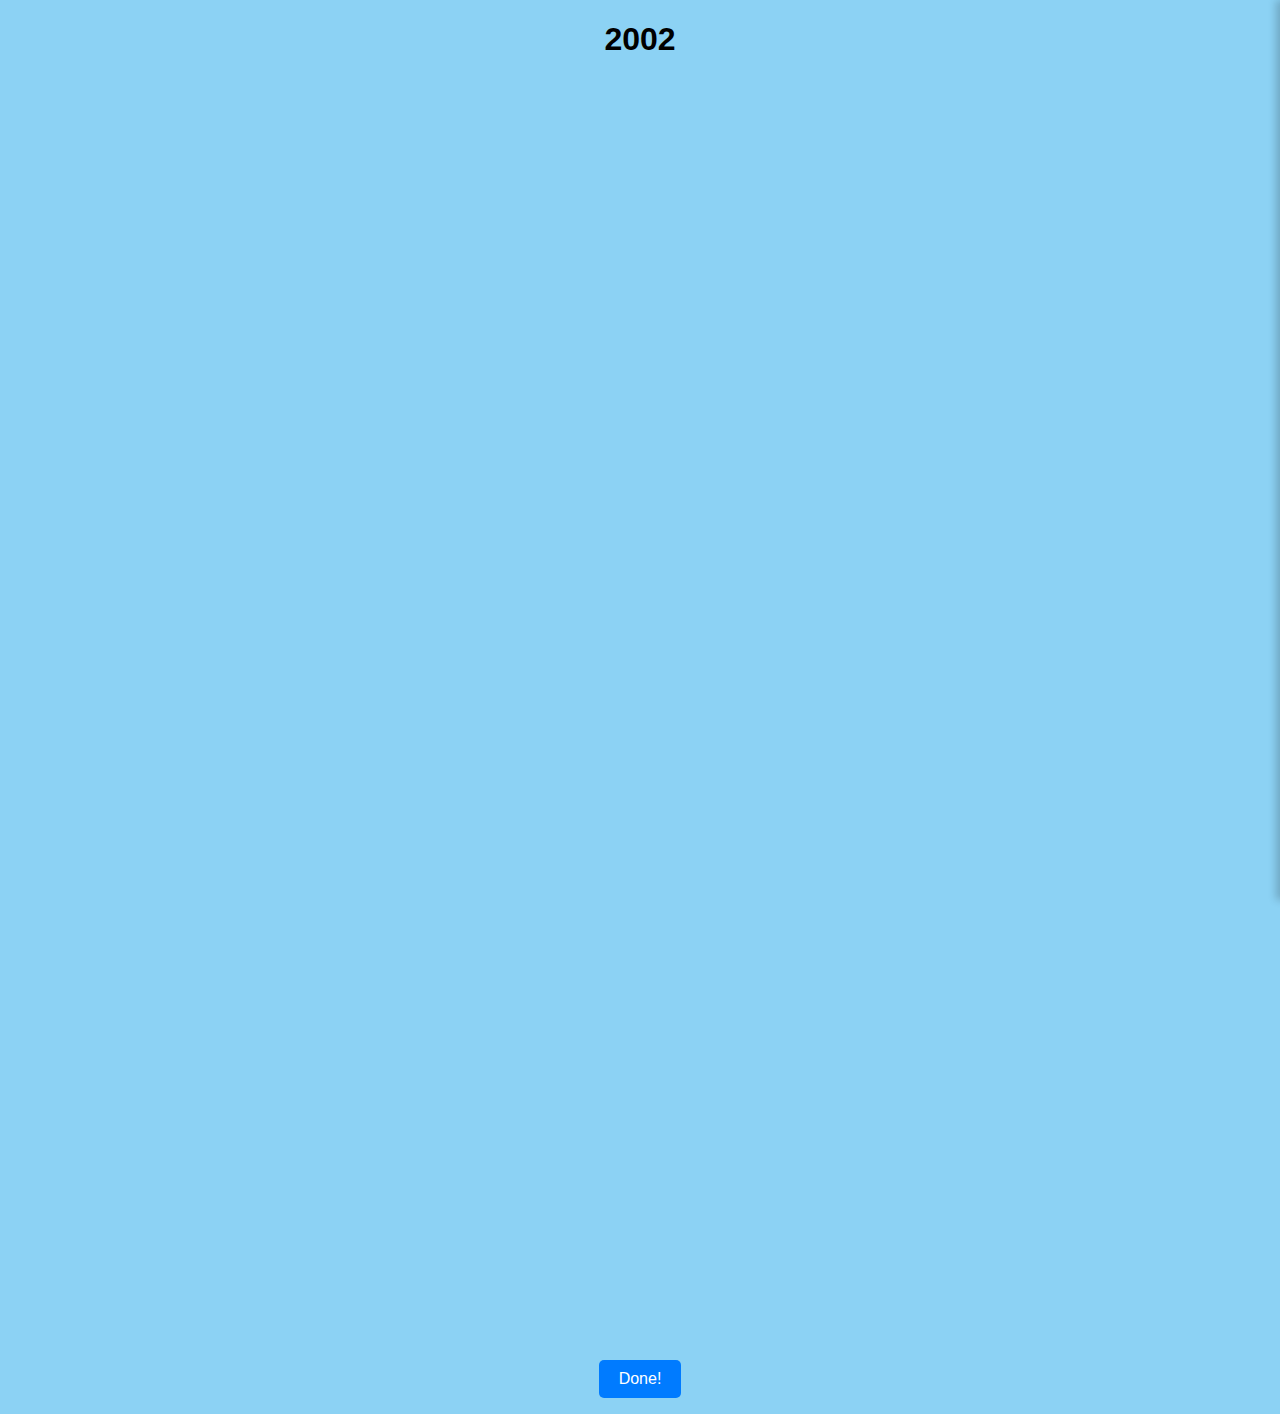
<file: index.html>
<!-- index.html -->
<!DOCTYPE html>
<html lang="en">
<head>
  <meta charset="UTF-8">
  <meta name="viewport" content="width=device-width,initial-scale=1.0">
  <title>Lagbayi_Minnesota</title>
  <link rel="stylesheet" href="./styles.css">
</head>
<body>
<h1>2002</h1>

  <div class="center-container">
    <iframe
      src="https://wordsearchlabs.com/embed/926326"
      frameborder="0"
      width="1080"
      height="1125"
      class="puzzle-frame">
    </iframe>
  </div>

  <footer>
   <button id="done" class="animated-button">Done!</button>
    <button
      id="next-page"
      class="animated-button"
      onclick="location.href='index.html'"
      style="display:none;">
      2002
    </button>
  </footer>
   <div id="panel" class="panel">
    <button id="close-panel" class="close-btn">&times;</button>
    <div class="panel-content">
    <h2>Congrats!</h2>
    <p>Lake City was aa unique place my folks owned a group home and my parents were very busy managing patients<br />
      I remeber sitting around the home watching Space Jam on vhs.
    </p>
  </div>
</div>

<script>

  document.getElementById('done').addEventListener('click', () => {
    document.getElementById('panel').classList.add('open');
  });

  document.getElementById('close-panel').addEventListener('click', () => {
    document.getElementById('panel').classList.remove('open');
  });
</script>
</body>
</html>
</file>
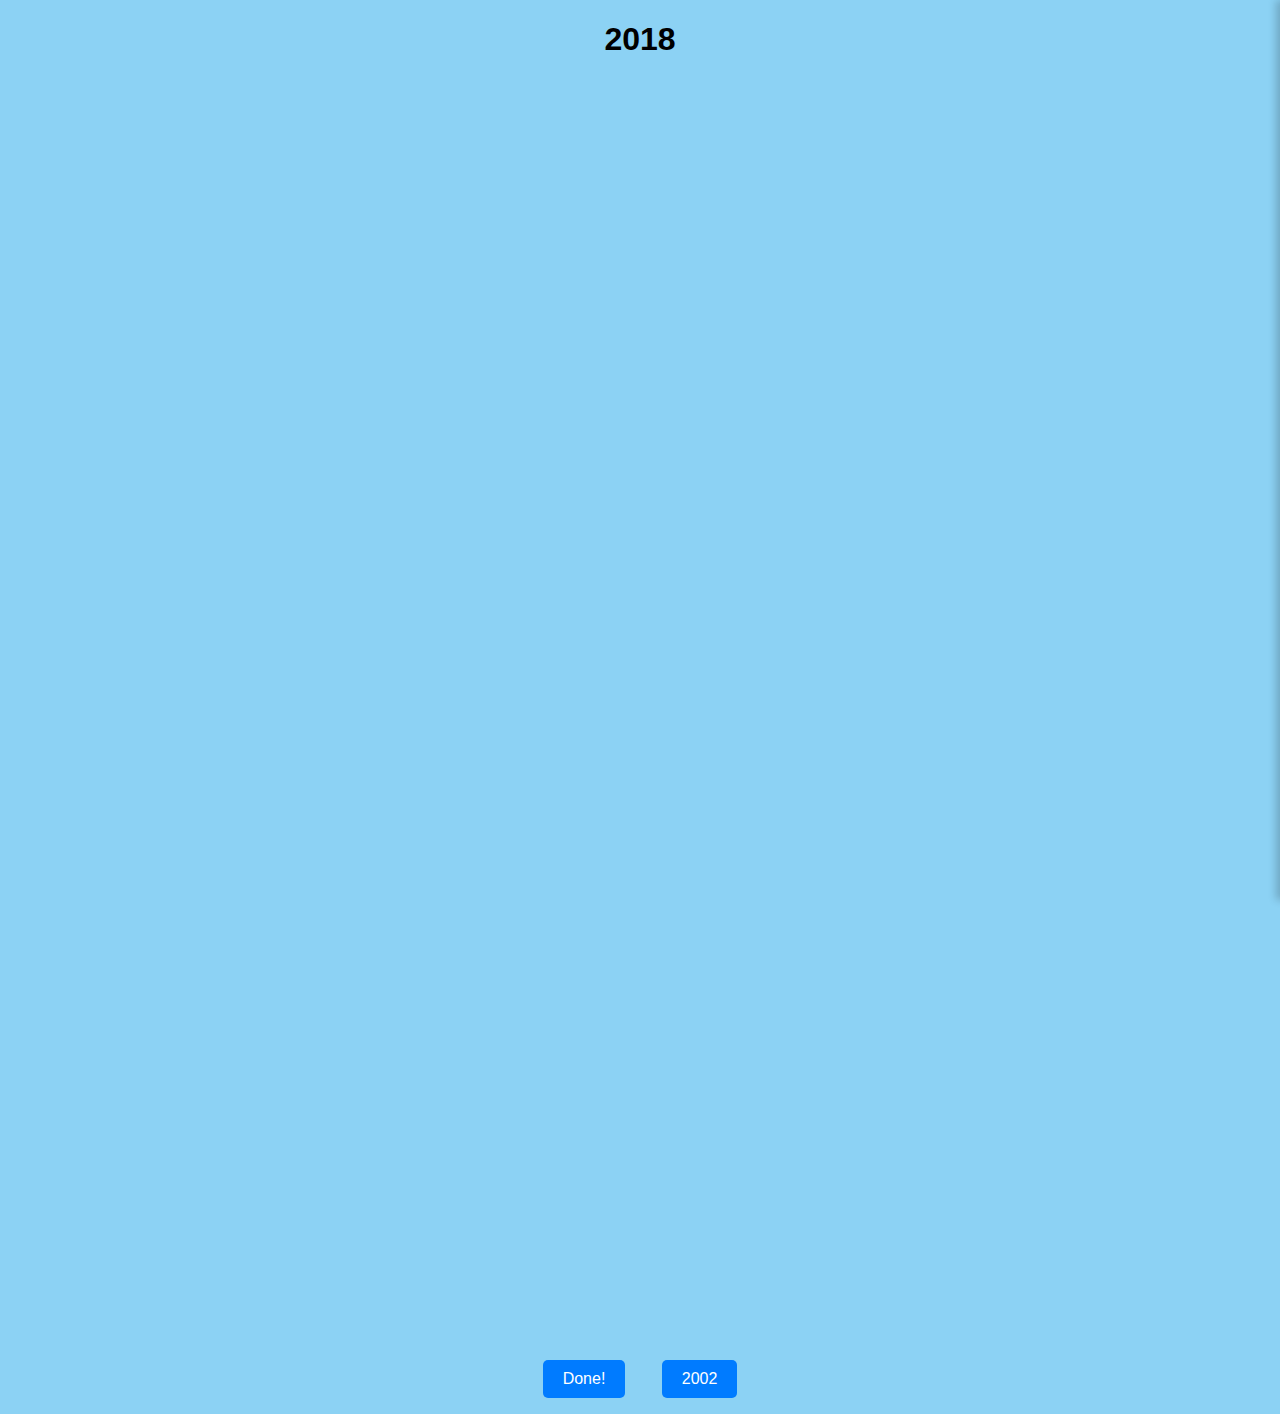
<file: elkriver.html>
<!-- index.html -->
<!DOCTYPE html>
<html lang="en">
<head>
  <meta charset="UTF-8">
  <meta name="viewport" content="width=device-width,initial-scale=1.0">
  <title>Lagbayi_Minnesota</title> 
  <link rel="stylesheet" href="./styles.css">
 
</head>
<body>
 <h1>2018</h1>

  <div class="center-container">
    <iframe 
      src="https://wordsearchlabs.com/embed/930564" 
      frameborder="0" 
      width="1080"
      height="1080">
    </iframe>
  </div>
  <footer>
      <button id="done" class="animated-button">Done!</button>
    <button class="animated-button" onclick="location.href='index.html'">
     2002
    </button>
  </footer>
   <div id="panel" class="panel">
    <button id="close-panel" class="close-btn">&times;</button>
    <div class="panel-content">
      <h2>Congrats!</h2>
      <p>Moved to Elk river 2018 right After graduating college, can't lie didn't like the area very much not many poc in sight.<br>
        Worked at a Nike a couple towns over.<br>
        Eventually got tired of that and worked at a Liquor store but that got.... depressing.Eventually I found a skatepark and thats keeping me sane here. 
      </p>
     
    </div>
  </div>

  <script>
  
    document
      .getElementById('done')
      .addEventListener('click', () => {
        document.getElementById('panel')
                .classList.add('open');
      });
    document
      .getElementById('close-panel')
      .addEventListener('click', () => {
        document.getElementById('panel')
                .classList.remove('open');
      });
  </script>
</body>
</html>
</file>
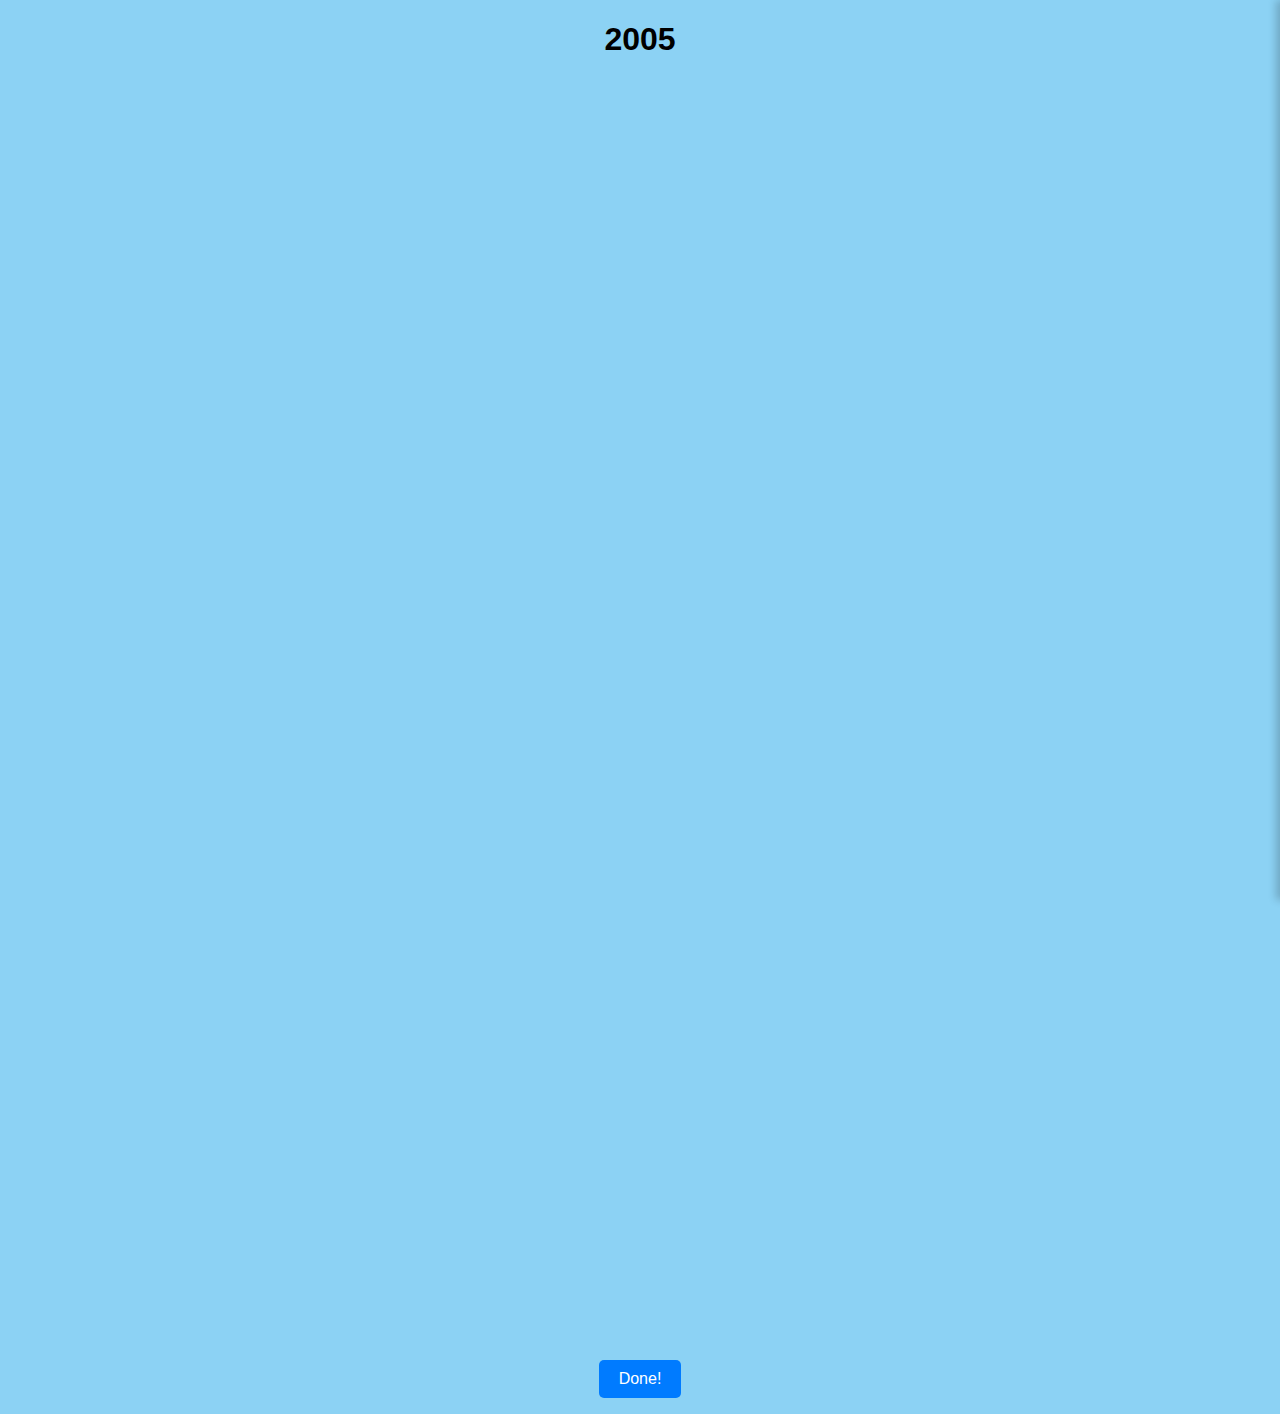
<file: forestlake.html>
<!-- index.html -->
<!DOCTYPE html>
<html lang="en">
<head>
  <meta charset="UTF-8">
  <meta name="viewport" content="width=device-width,initial-scale=1.0">
  <title>Lagbayi_Minnesota</title>
 
  <link rel="stylesheet" href="./styles.css">
  
</head>
<body>
  <h1>2005</h1>

  <div class="center-container">
<iframe 
  src="https://wordsearchlabs.com/embed/926312" 
  frameborder="0" 
  width="1080" 
  height="1080">
</iframe>
 </div>

  <footer>
    <button id="done" class="animated-button">Done!</button>
    <button
      id="next-page"
      class="animated-button"
      onclick="location.href='blaine.html'"
      style="display:none;">
      2009
    </button>
  </footer>
   <div id="panel" class="panel">
  <button id="close-panel" class="close-btn">&times;</button>
  <div class="panel-content">
    <h2>Congrats!</h2>
    <p>Moved to our First House in Flake 2005,We'd spend hours in the Washington County Library.<br />
      First place I learned how to ride a bike, kid from the neighborhood taught me and we road to his place.<br />
      It was the first proper house we had and what young me would consider the tradional american idea of home.<br />
    </p>
  </div>
</div>

<script>

  document.getElementById('done').addEventListener('click', () => {
    document.getElementById('panel').classList.add('open');
  });

  document.getElementById('close-panel').addEventListener('click', () => {
    document.getElementById('panel').classList.remove('open');
  });
</script>
</body>
</html>
</file>
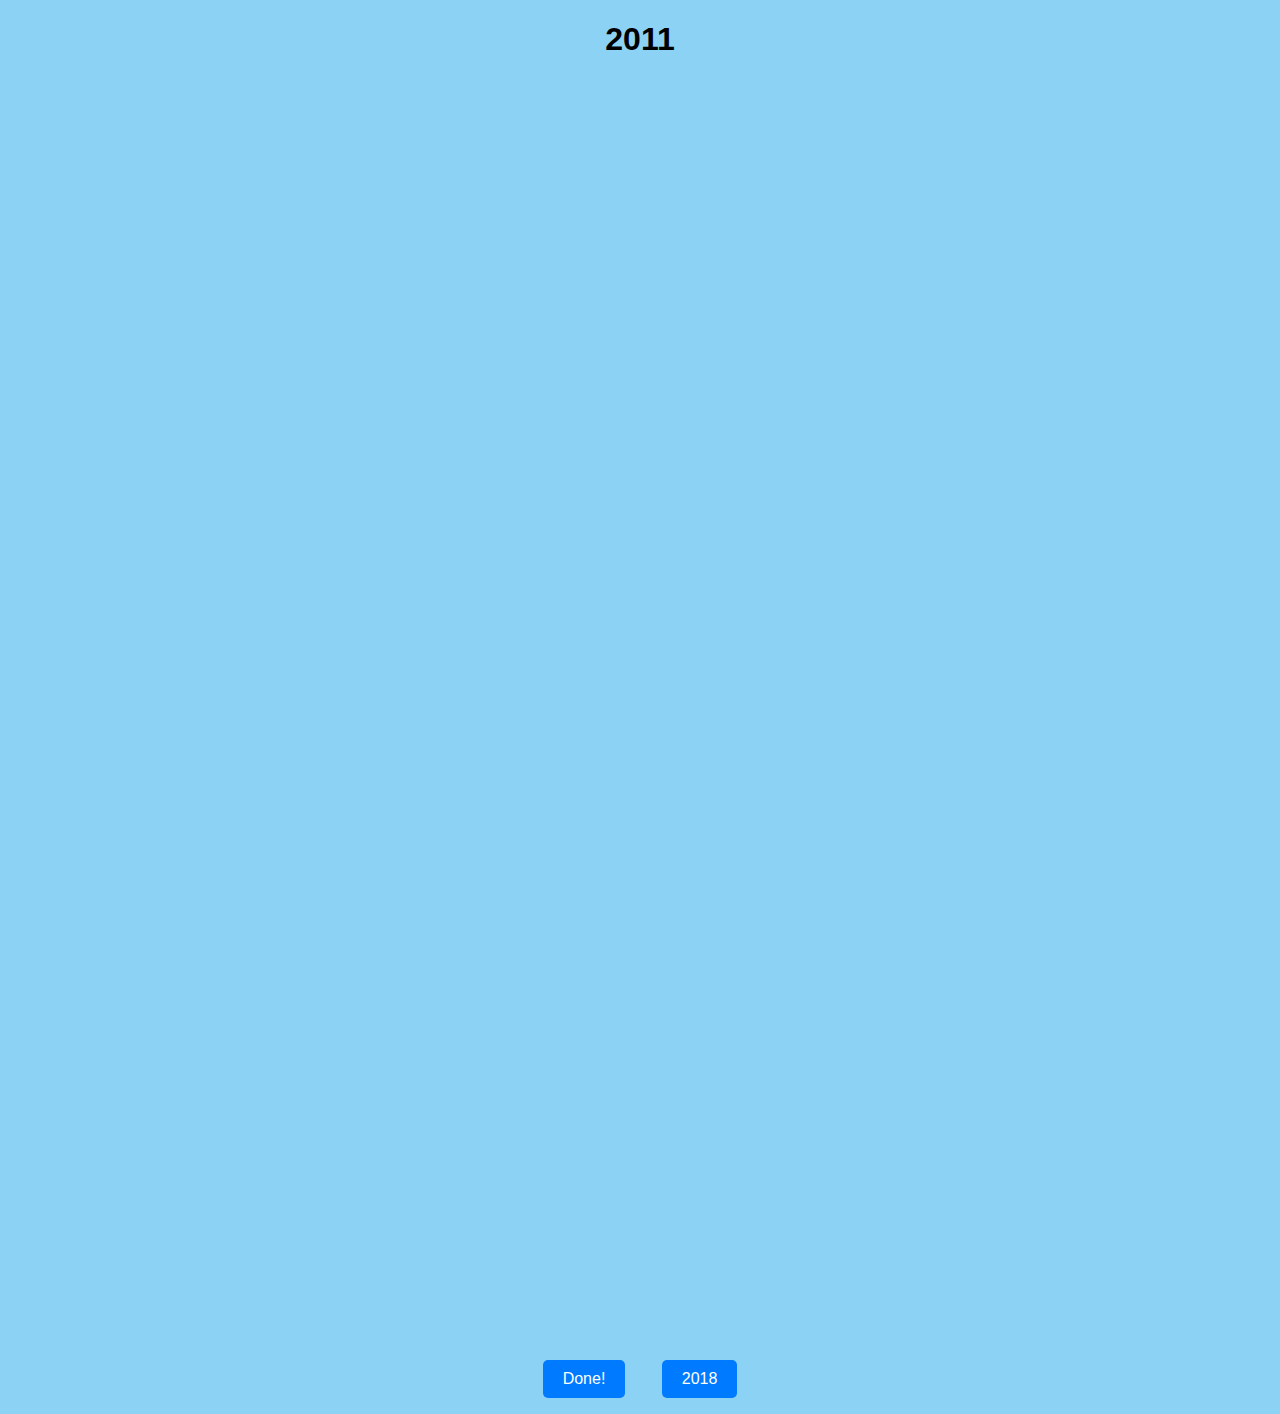
<file: lakeforest.html>
<!-- index.html -->
<!DOCTYPE html>
<html lang="en">
<head>
  <meta charset="UTF-8">
  <meta name="viewport" content="width=device-width,initial-scale=1.0">
  <title>Lagbayi_Minnesota</title>
  <link rel="stylesheet" href="./styles.css">
</head>
<body>
  <h1>2011</h1>

  <div class="center-container">
    <iframe 
   src="https://wordsearchlabs.com/embed/926308" 
   frameborder="0" 
   width="1080" 
   height="1080">
  </iframe>
  </div>

  <footer>
    <button id="done" class="animated-button">Done!</button>
    <button class="animated-button" onclick="location.href='elkriver.html'">
     2018
    </button>
  </footer>
</body>
</html>
</file>
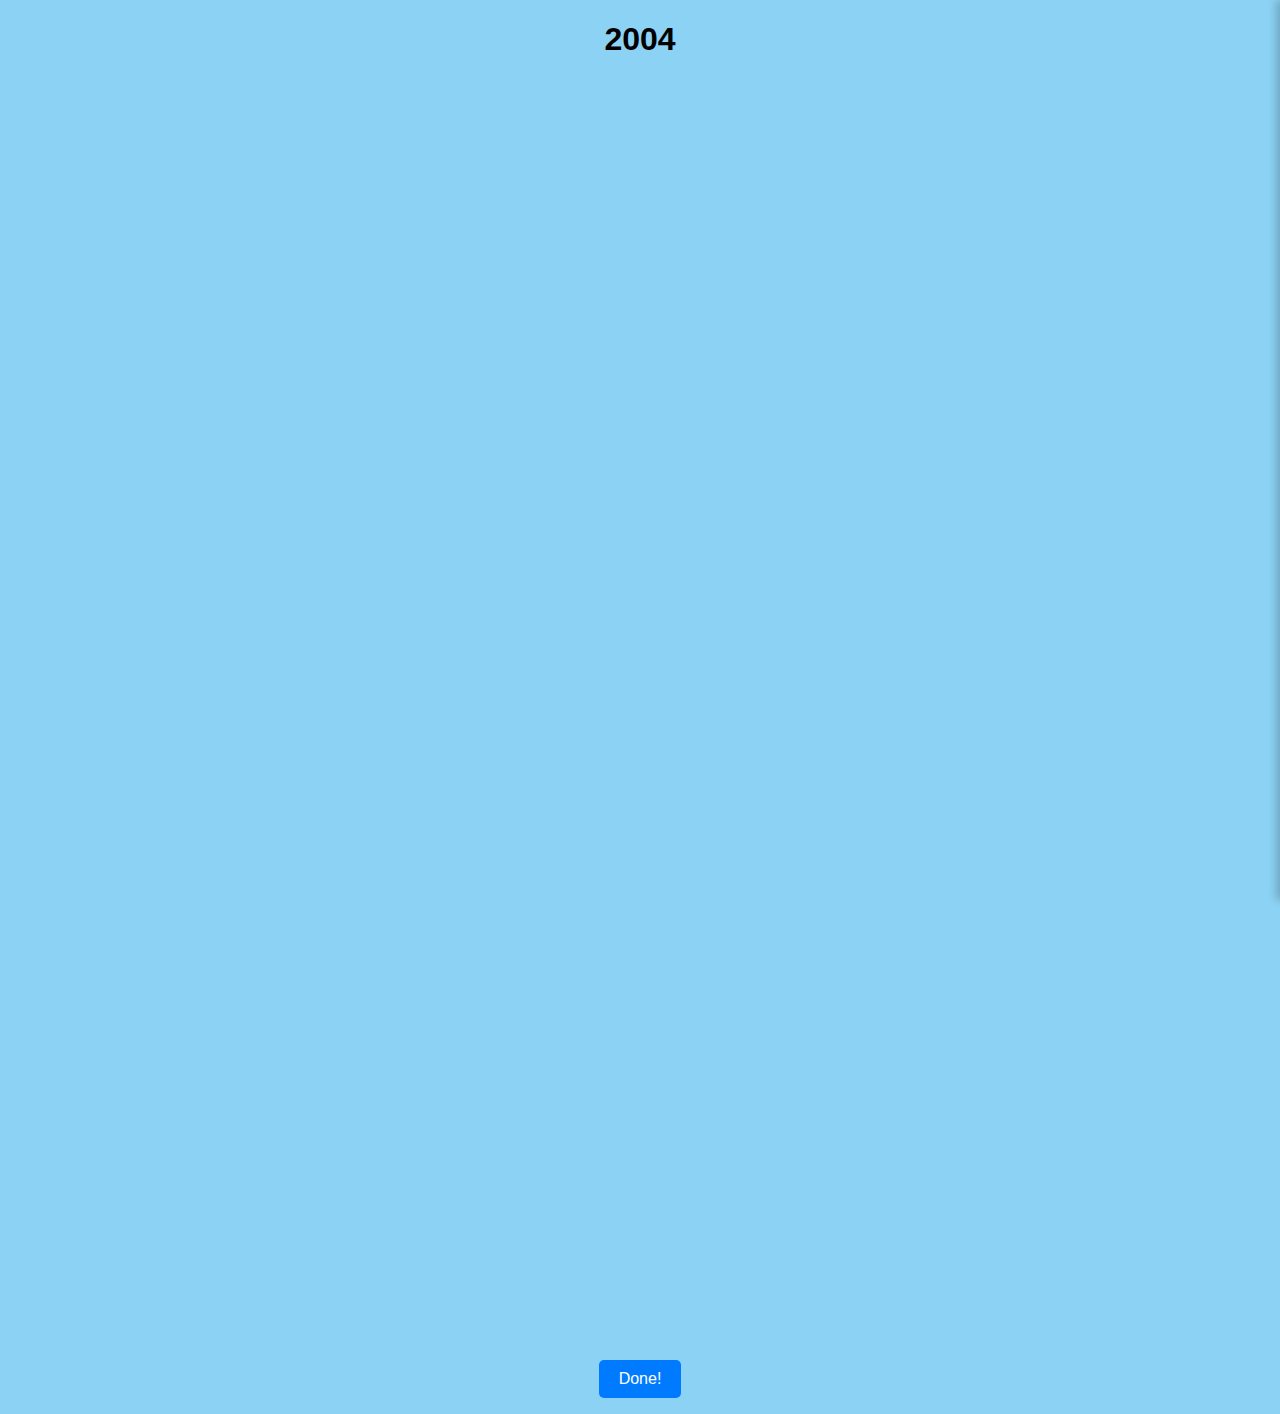
<file: whitebear.html>
<!-- index.html -->
<!DOCTYPE html>
<html lang="en">
<head>
  <meta charset="UTF-8">
  <meta name="viewport" content="width=device-width,initial-scale=1.0">
  <title>Lagbayi_Minnesota</title>

  <link rel="stylesheet" href="./styles.css">
</head>
<body>
  <h1>2004</h1>

  <div class="center-container">
  <iframe 
    src="https://wordsearchlabs.com/embed/930578" 
    frameborder="0" 
    width="1080"
    height="1080">
  </iframe>
  </div>

  <footer>
   <button id="done" class="animated-button">Done!</button>
    <button
      id="next-page"
      class="animated-button"
      onclick="location.href='forestlake.html'"
      style="display:none;">
      2005
    </button>
  </footer>
  <div id="panel" class="panel">
  <button id="close-panel" class="close-btn">&times;</button>
  <div class="panel-content">
    <h2>Congrats!</h2>
    <p>Moved to an Apartment in White Bear Lake around 2005, closest feeling I had to community back then we'd visit family often.<br />
      We'd go to como zoo or Little Canda Park.<br />
      The farther out of the twin cities you go the less poc you see.<br />
      Which would you rather have close proximity to comunity or a life quaint with Solitude?<br />
      Hard Choice Really
    </p>
  </div>
</div>

<script>

  document.getElementById('done').addEventListener('click', () => {
    document.getElementById('panel').classList.add('open');
  });

  document.getElementById('close-panel').addEventListener('click', () => {
    document.getElementById('panel').classList.remove('open');
  });
</script>
</body>
</html>
</file>
<file: styles.css>
html, body {
  margin: 0;
  padding:0;
 
}

body {
  display: grid;
  grid-template-columns: 1fr; 
  grid-template-rows: auto 1fr auto;
  background-color: #8CD2F4;
  font-family: sans-serif;
  text-align: center;
}


.center-container {
  position: relative;
 
  width:90vw;
  max-width:1080px;
  margin: 2em auto;
  aspect-ratio: 1080 / 1125;
  padding-top:0;    
  overflow: hidden;
  min-height: calc(90vw * (1125 / 1080));
}

.center-container iframe {
  position: absolute;
  top: 0; left: 0;
  width: 100%;
  height: 100%;
  border: none;
}



.animated-button {
  padding: 10px 20px;
  font-size: 16px;
  color: #fff;
  background-color: #007BFF;
  border: none;
  border-radius: 5px;
  cursor: pointer;
  margin: 1em;
}

.animated-button:hover {
  background-color: #0056b3;
}

.animated-button:active {
  animation: clickPop 0.3s ease;
}

@keyframes clickPop {
  0%   { transform: scale(1); }
  50%  { transform: scale(1.1); }
  100% { transform: scale(1); }
}




.panel {
  position: fixed;
  top: 0;
  right: 0;
  width: 300px;
  height: 100%;
  background: #E4E5E6;
  box-shadow: -4px 0 8px rgba(0,0,0,0.2);
  transform: translateX(100%);   
  transition: transform 0.3s ease;
  z-index: 100;
  overflow-y: auto;
}


.panel.open {
  transform: translateX(0);     
}


.close-btn {
  position: absolute;
  top: 10px;
  right: 10px;
  font-size: 24px;
  background: none;
  border: none;
  cursor: pointer;
}


.passcode-input {
  padding: 8px;
  font-size: 16px;
  width: 200px;
  margin-right: 8px;
}

.feedback {
  margin-top: 12px;
  font-size: 14px;
  min-height: 1em;  
}
</file>
